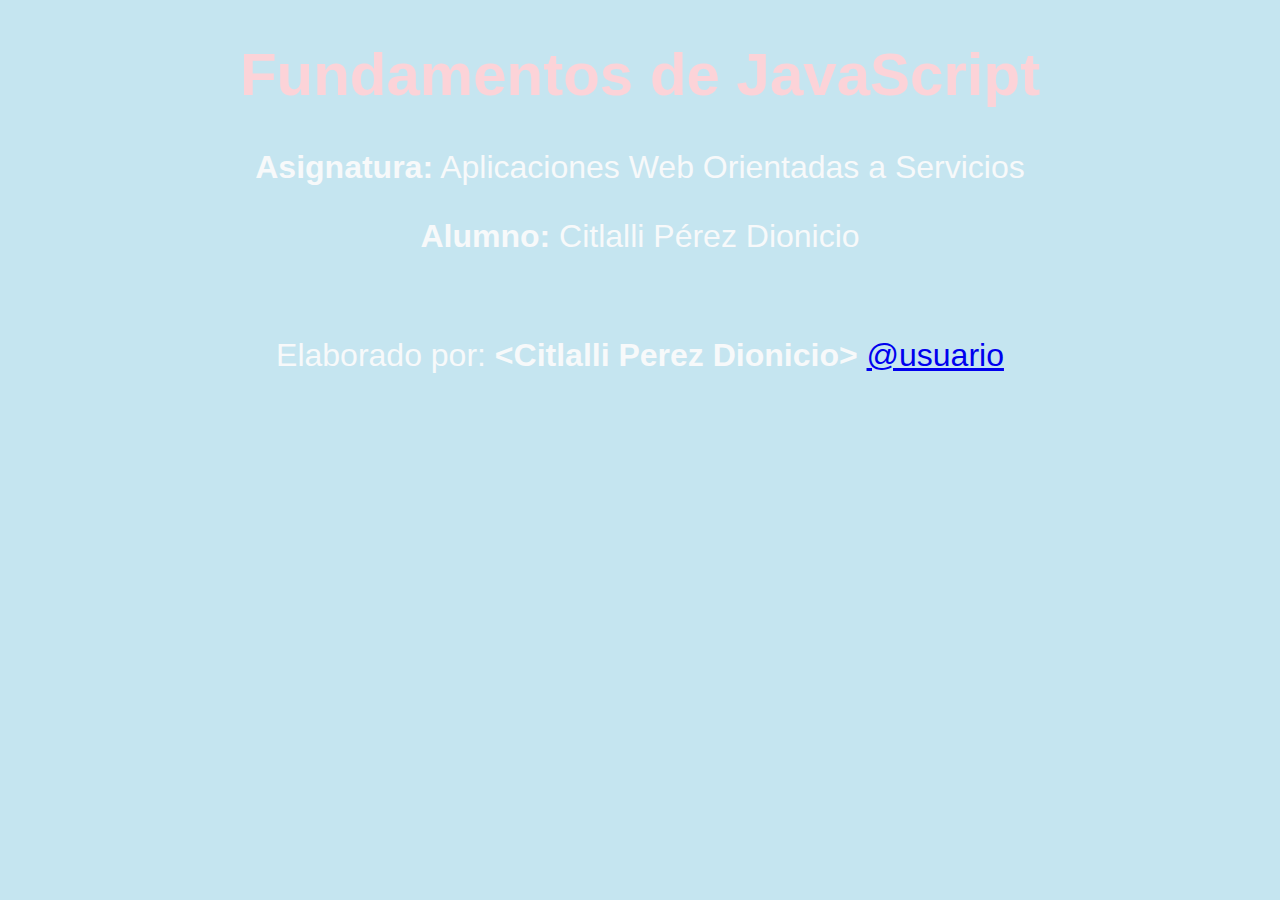
<file: index.html>
<!DOCTYPE html>
<html lang="en">
<head>
    <meta charset="UTF-8">
    <meta name="viewport" content="width=device-width, initial-scale=1.0">
    <title>Fundamentos de JavaScript - .:&lt;230237 &gt;:.</title>
    <link rel="shortcut icon" href="ASSETS/descarga.png" type="image/x-icon">
    <link rel="stylesheet" href="CSS/app.css">
</head>
<body>
    <h1>Fundamentos de JavaScript</h1>
    <p><strong>Asignatura:</strong> Aplicaciones Web Orientadas a Servicios</p> 

    <p><strong>Alumno:</strong> Citlalli Pérez Dionicio</p>
    <br>
    <p>
        Elaborado por: <strong>&lt;Citlalli Perez Dionicio&gt;</strong>
        <a href="https://www.github.com/usuatioGit">@usuario</a>
    </p>
</body>
<script src="JS/Ejercicio_05.js"></script>
</html>
</file>
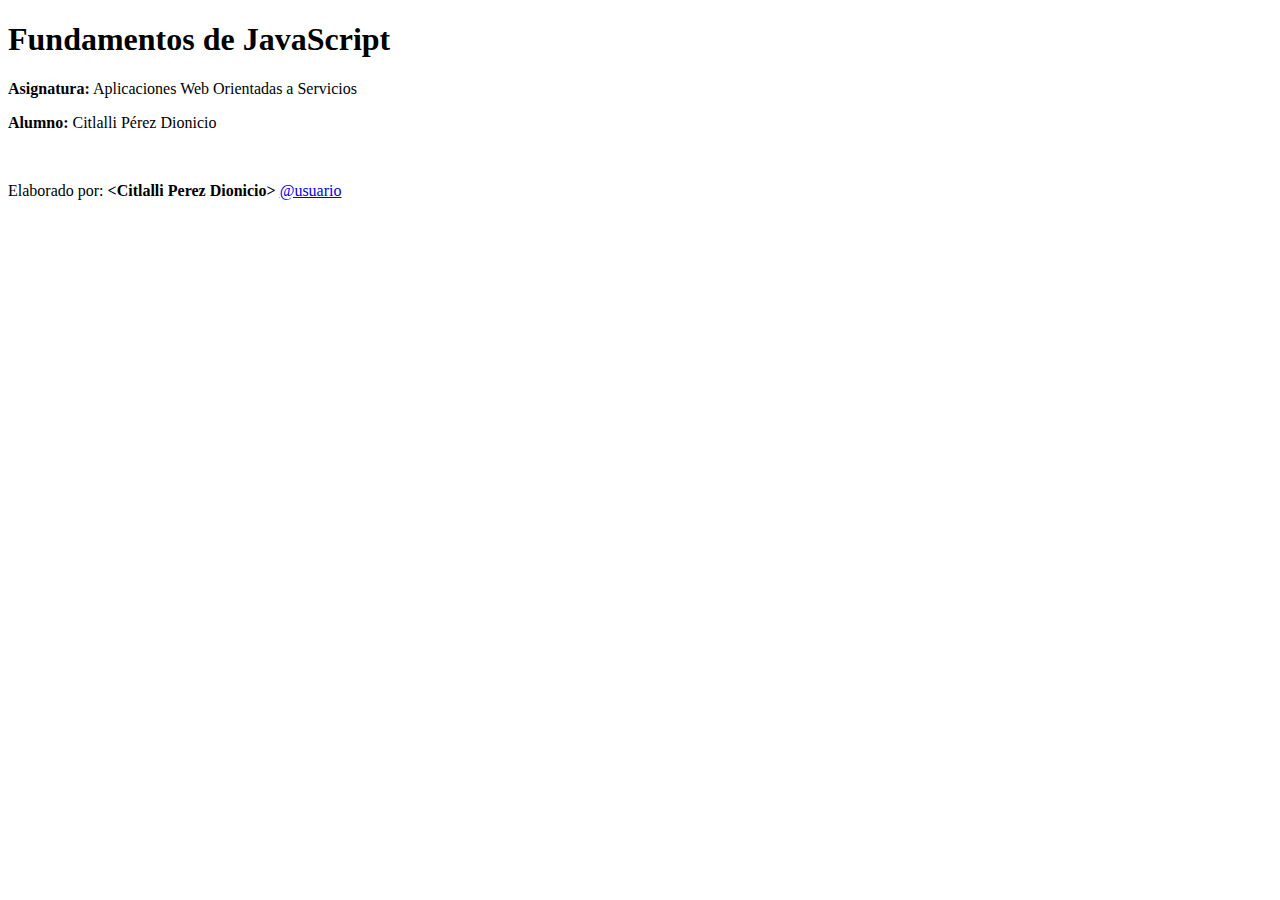
<file: JS/index.html>
<!DOCTYPE html>
<html lang="en">
<head>
    <meta charset="UTF-8">
    <meta name="viewport" content="width=device-width, initial-scale=1.0">
    <title>Fundamentos de JavaScript - .:&lt;230237 &gt;:.</title>
    <link rel="shortcut icon" href="/ASSETS/descarga.png" type="image/x-icon">
</head>
<body>
    <h1>Fundamentos de JavaScript</h1>
    <p><strong>Asignatura:</strong> Aplicaciones Web Orientadas a Servicios</p> 

    <p><strong>Alumno:</strong> Citlalli Pérez Dionicio</p>
    <br>
    <p>
        Elaborado por: <strong>&lt;Citlalli Perez Dionicio&gt;</strong>
        <a href="https://www.github.com/usuatioGit">@usuario</a>
    </p>
</body>
</html>
</file>
<file: CSS/app.css>
html {
    box-sizing: border-box;
    font-size: 62.5%;
}
body {
    font-size: 1.6rem;
    font-family:'Lucida Sans', 'Lucida Sans Regular', 'Lucida Grande', 'Lucida Sans Unicode', Geneva, Verdana, sans-serif;
    background-color: rgb(197, 229, 240); /* Define las propiedades del tamaño de fuente de toda la página*/
}
*, *:before, *:after {
    box-sizing: inherit;
}
header {
    padding: 3rem 0;
}
h1 {
    text-align: center;
    color: rgb(252, 211, 216);
    font-size: 6rem;
}
p {
    color: rgb(247, 249, 250);
    text-align: center;
    font-size: 3.2rem;
    text-decoration: none;
}
.DOM {
    max-width: 120rem;
    margin: 0 auto;
}
.DOM h2 {
    color: lightpink;
    text-align: center;
}
.DOM nav a {
    color: lightgreen;
    font-size: 20px;
    text-decoration: none;
    margin-right: 10px;
}
.DOM p {
    color: lightsalmon;
    font-size: 20px;
}
.DOM #formulario {
    max-width: 500px;
    margin: 0 auto;
}
.DOM #formulario input {
    display: block;
    width: 100%;
    border: none;
    margin-bottom: 2rem;
    padding: 2rem;
    border-radius: 1rem;
}
.DOM #formulario input[type="submit"] {
    background-color: lightblue;
    font-weight: 700;
    text-transform: uppercase;
    font-size: 20px;
    color: aquamarine;
}
.alerta {
    padding: 1rem;
    text-align: center;
    color: white;
    text-transform: uppercase;
    font-size: 20px;
}
.alerta.error {
 background-color: red;
}
.alerta.exito {
    background-color: pink;
}
</file>
